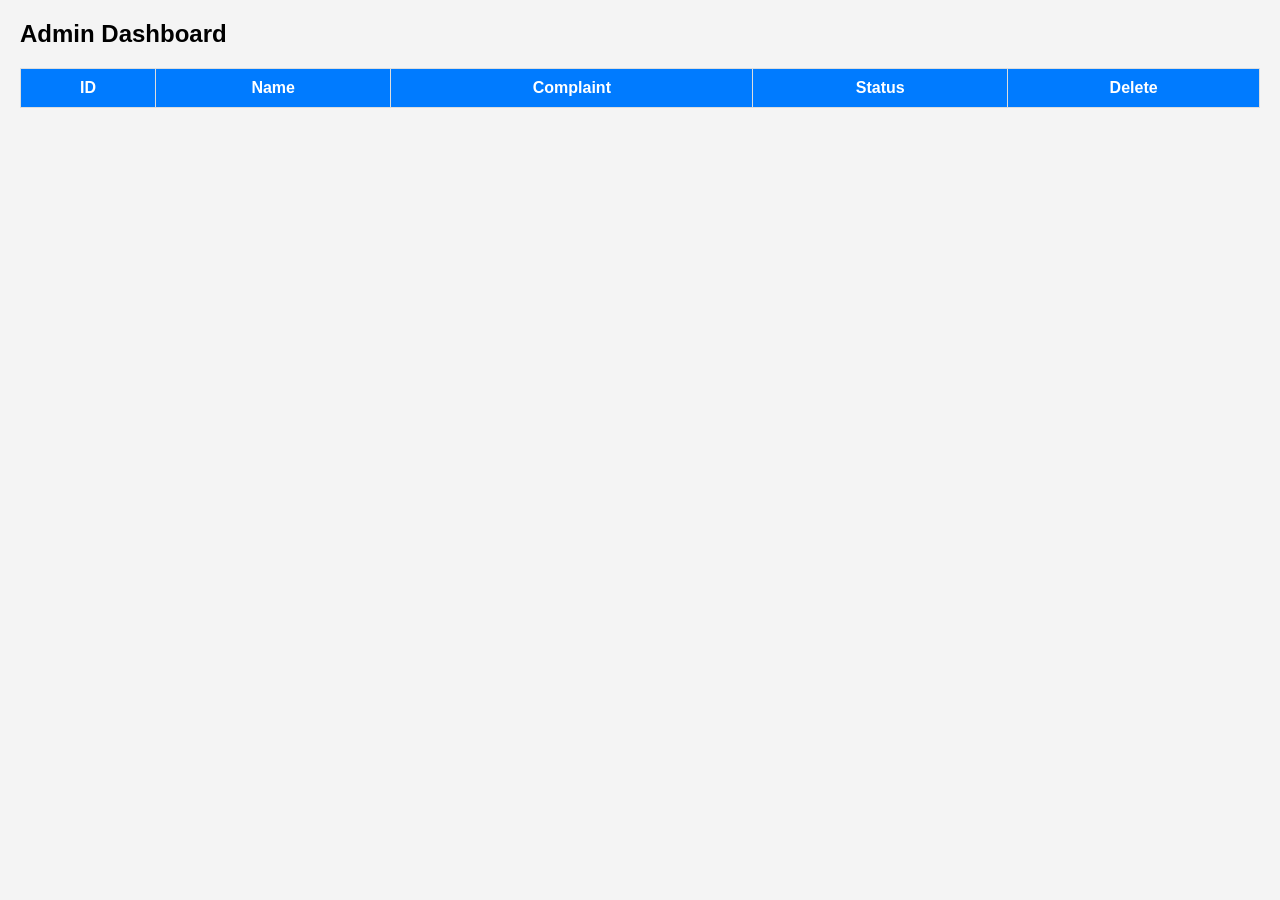
<file: admin.html>
<!DOCTYPE html>
<html>
<head>
    <title>Admin Dashboard</title>
    <style>
        body{
            font-family:Arial;
            margin:20px;
            background:#f4f4f4;
        }

        table{
            width:100%;
            border-collapse:collapse;
            background:white;
        }

        th,td{
            border:1px solid #ddd;
            padding:10px;
            text-align:center;
        }

        th{
            background:#007bff;
            color:white;
        }

        select{
            padding:5px;
        }

        button{
            background:red;
            color:white;
            border:none;
            padding:5px 10px;
        }
    </style>
</head>
<body>

<h2>Admin Dashboard</h2>

<table>
<thead>
<tr>
<th>ID</th>
<th>Name</th>
<th>Complaint</th>
<th>Status</th>
<th>Delete</th>
</tr>
</thead>

<tbody id="tableData"></tbody>

</table>

<script>

let complaints=JSON.parse(localStorage.getItem("complaints"))||[];

function loadData(){

let rows="";

complaints.forEach((item,index)=>{

rows+=`
<tr>

<td>${item.id}</td>

<td>${item.name}</td>

<td>${item.complaint}</td>

<td>

<select onchange="changeStatus(${index},this.value)">

<option ${item.status=="Pending"?"selected":""}>Pending</option>

<option ${item.status=="In Progress"?"selected":""}>In Progress</option>

<option ${item.status=="Resolved"?"selected":""}>Resolved</option>

</select>

</td>

<td>

<button onclick="deleteComplaint(${index})">Delete</button>

</td>

</tr>
`;

});

document.getElementById("tableData").innerHTML=rows;

}

function changeStatus(index,status){

complaints[index].status=status;

localStorage.setItem("complaints",JSON.stringify(complaints));

loadData();

}

function deleteComplaint(index){

complaints.splice(index,1);

localStorage.setItem("complaints",JSON.stringify(complaints));

loadData();

}

loadData();

</script>

</body>
</html>
</file>
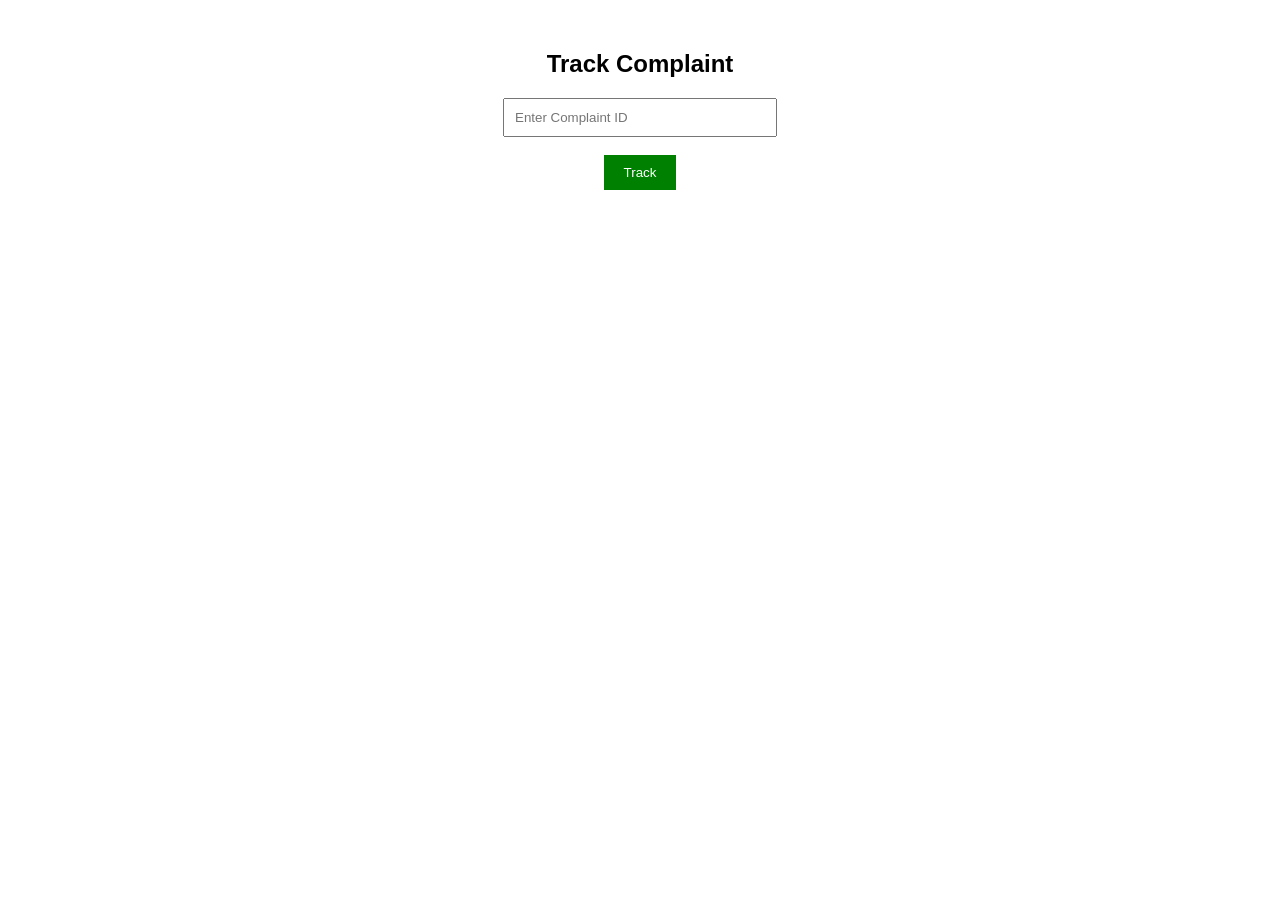
<file: track.html>
<!DOCTYPE html>
<html>
<head>
<title>Track Complaint</title>

<style>

body{

font-family:Arial;

text-align:center;

margin-top:50px;

}

input{

padding:10px;

width:250px;

}

button{

padding:10px 20px;

background:green;

color:white;

border:none;

}

</style>

</head>

<body>

<h2>Track Complaint</h2>

<input type="number" id="id" placeholder="Enter Complaint ID">

<br><br>

<button onclick="track()">Track</button>

<h3 id="result"></h3>

<script>

function track(){

let id=document.getElementById("id").value;

let complaints=JSON.parse(localStorage.getItem("complaints"))||[];

let found=complaints.find(c=>c.id==id);

if(found){

document.getElementById("result").innerHTML="Status : "+found.status;

}else{

document.getElementById("result").innerHTML="Complaint Not Found";

}

}

</script>

</body>

</html>
</file>
